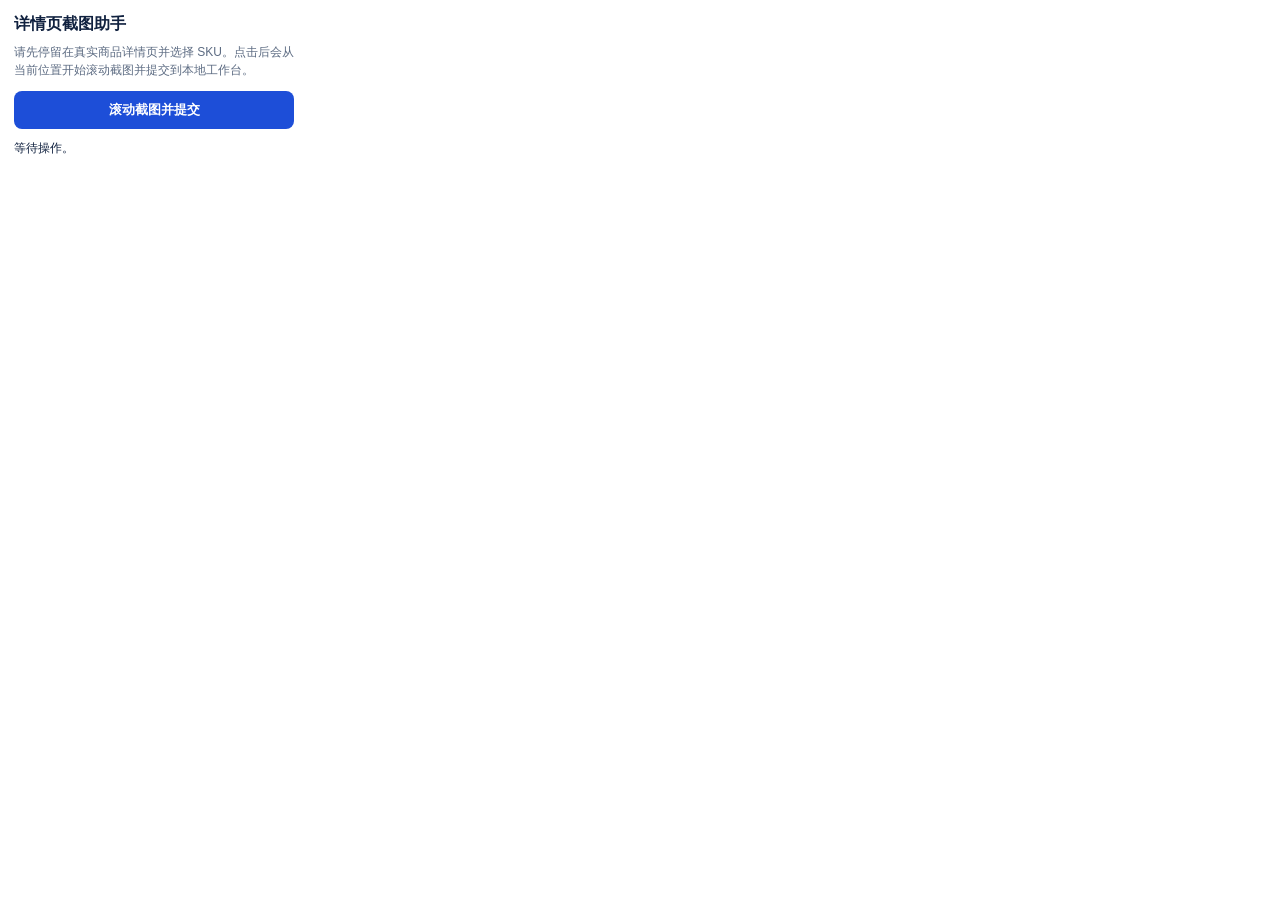
<file: extension/popup.html>
<!doctype html>
<html lang="zh-CN">
  <head>
    <meta charset="utf-8" />
    <style>
      body {
        width: 280px;
        margin: 0;
        padding: 14px;
        font-family: -apple-system, BlinkMacSystemFont, "Segoe UI", sans-serif;
        color: #10213f;
      }
      h1 {
        margin: 0 0 8px;
        font-size: 16px;
      }
      p {
        margin: 0 0 12px;
        color: #5c6b82;
        font-size: 12px;
        line-height: 1.5;
      }
      button {
        width: 100%;
        border: 0;
        border-radius: 8px;
        background: #1d4ed8;
        color: #fff;
        padding: 10px 12px;
        font-weight: 700;
        cursor: pointer;
      }
      button:disabled {
        cursor: not-allowed;
        opacity: 0.6;
      }
      #status {
        margin-top: 10px;
        color: #10213f;
        font-size: 12px;
        line-height: 1.5;
      }
    </style>
  </head>
  <body>
    <h1>详情页截图助手</h1>
    <p>请先停留在真实商品详情页并选择 SKU。点击后会从当前位置开始滚动截图并提交到本地工作台。</p>
    <button id="capture">滚动截图并提交</button>
    <div id="status">等待操作。</div>
    <script src="popup.js"></script>
  </body>
</html>
</file>
